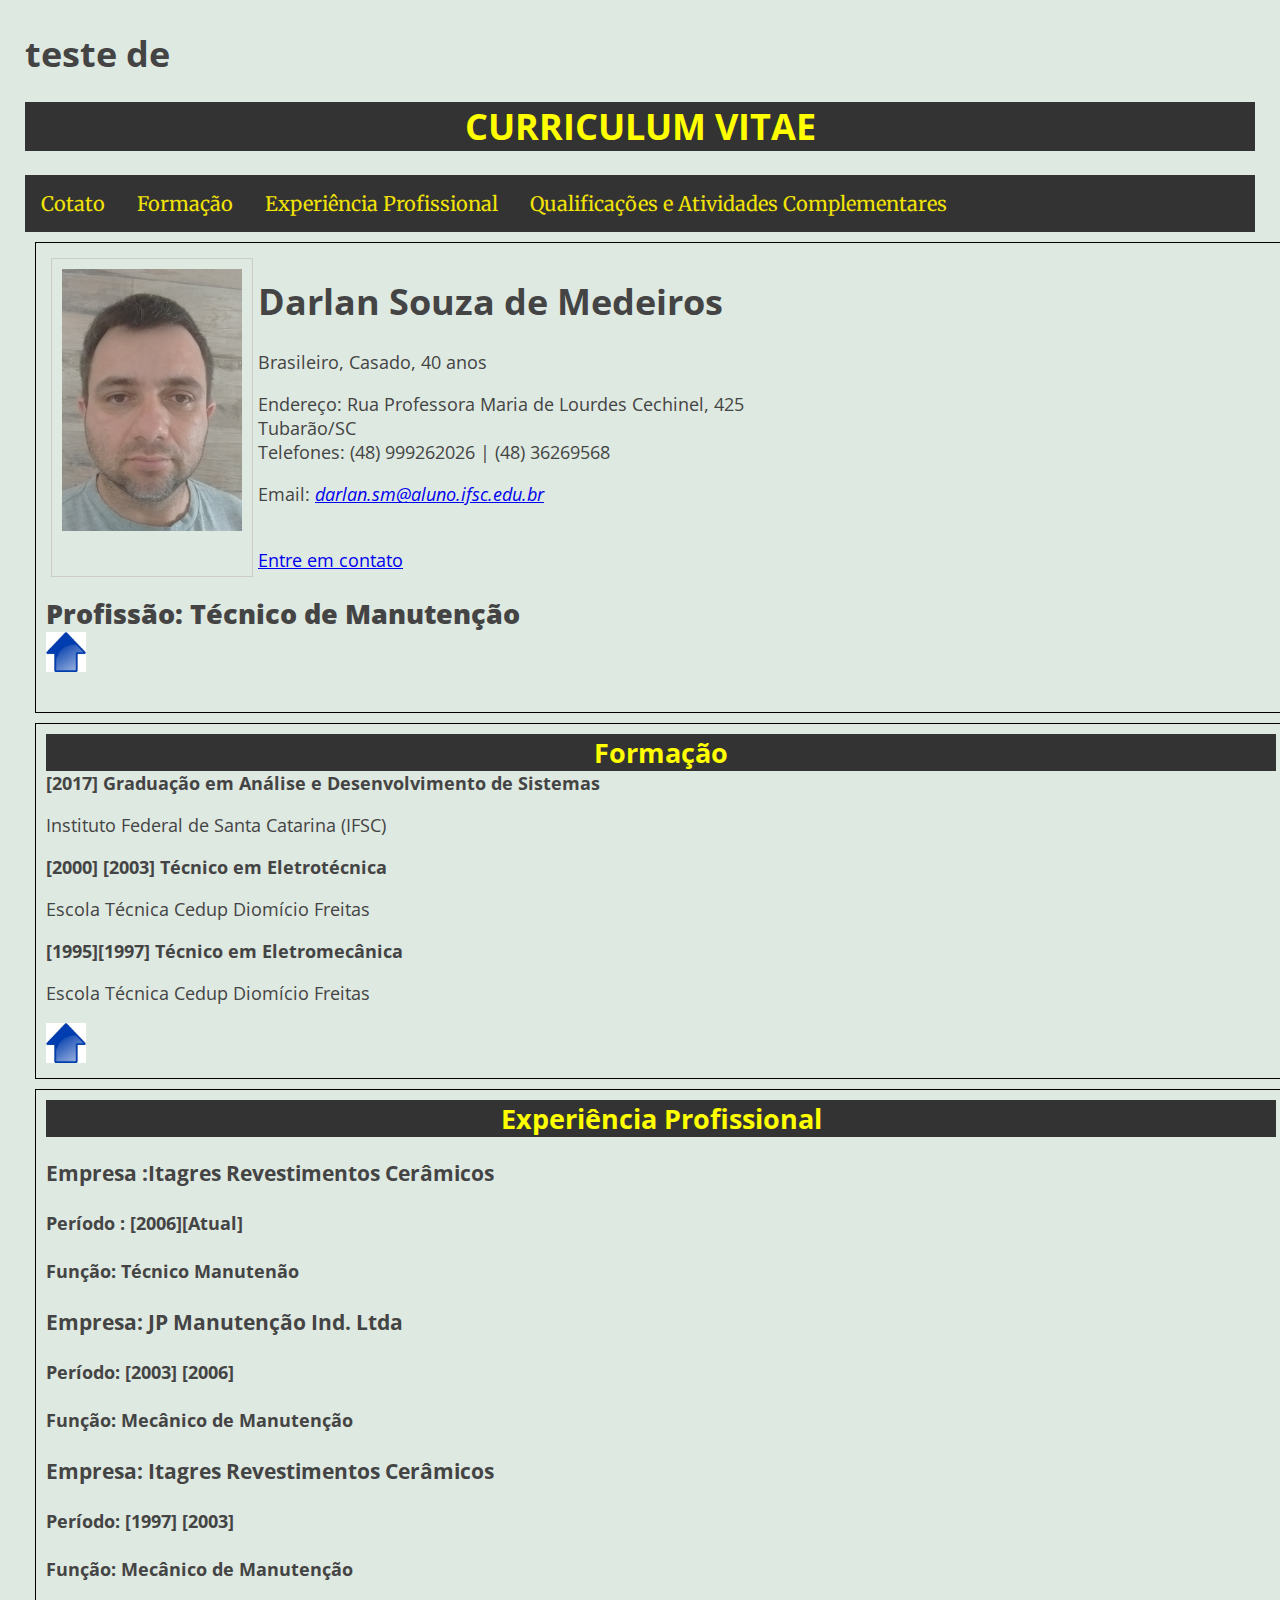
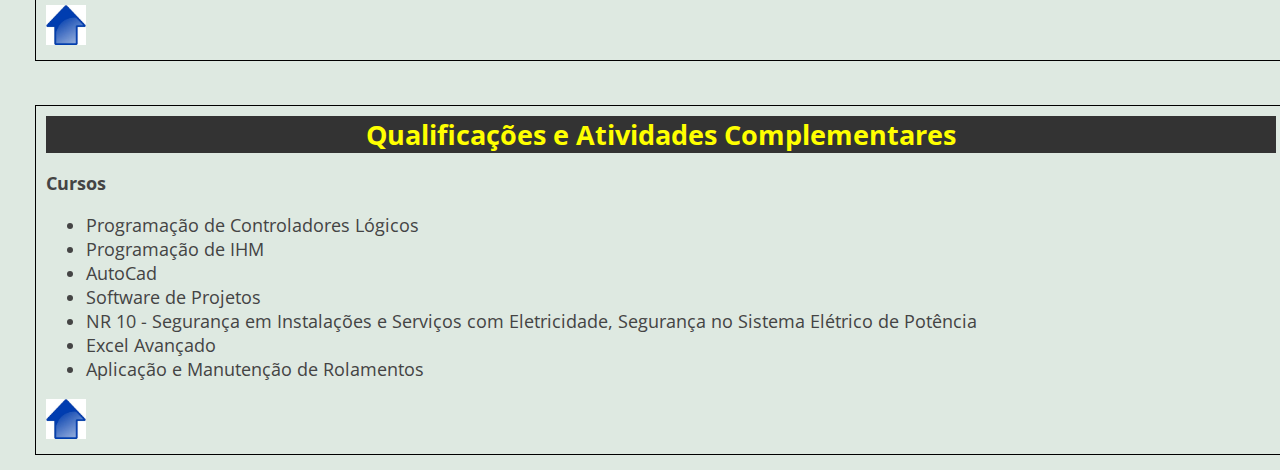
<file: index.html>
<!DOCTYPE html>
<html>

<head>
  <title>Curriculo</title>
  <meta charset="utf-8" />
  <link rel="stylesheet" href="index.css">
</head>

<body>
  
<h1> teste de </h1>
  <h1 class="titulo"> CURRICULUM VITAE</h1>

  <br/>
  <ul id=menu>
    <li>
      <a id=Menu href="#Contato">Cotato</a>
    </li>
    <li>
      <a href="#Formação">Formação</a>
    </li>
    <li>
      <a href="#Experiencia">Experiência Profissional</a>
    </li>
    <li>
      <a href="#Qualificações">Qualificações e Atividades Complementares</a>
    </li>
  </ul>

  <div id="Contato">
    <div class="gallery">

      <img src="img/foto3x4.jpg" alt="foto3x4" width="300" height="200">

      <div class="desc"></div>
    </div>

    <h1 id="Nome">Darlan Souza de Medeiros</h1>
    <p>Brasileiro, Casado, 40 anos</p>
    <p>Endereço: Rua Professora Maria de Lourdes Cechinel, 425
      <br/>Tubarão/SC
      <br/> Telefones: (48) 999262026 | (48) 36269568
    </p>
    <p>Email:
      <i>
        <a href="mailto:darlan.sm@aluno.ifsc.edu.br">darlan.sm@aluno.ifsc.edu.br </a>
      </i>
    </p>
    <br/>
    <a href="index-2.html">Entre em contato</a>    
    <h2>
      <strong>Profissão: Técnico de Manutenção</strong>
      <br/>
      <a href="#Menu"> <img id=sobe src="img/sobe.jpg" alt="Retorna"></a>
    </h2>
  </div>
  <div id="Formação">
    <h2 class="titulo">Formação </h2>
    <strong>[2017] Graduação em Análise e Desenvolvimento de Sistemas</strong>
    <p>Instituto Federal de Santa Catarina (IFSC)</p>
    <strong>[2000] [2003] Técnico em Eletrotécnica</strong>
    <p>Escola Técnica Cedup Diomício Freitas</p>
    <strong>[1995][1997] Técnico em Eletromecânica</strong>
    <p>Escola Técnica Cedup Diomício Freitas</p>
    <a href="#Menu"> <img id=sobe src="img/sobe.jpg" alt="Retorna"></a>
  </div>

  <div id="Experiencia">
    <h2 class="titulo">Experiência Profissional</h2>
    <h3>Empresa :Itagres Revestimentos Cerâmicos</h3>
    <h4>Período : [2006][Atual]</h4>
    <h4> Função: Técnico Manutenão</h4>
    <h3>Empresa: JP Manutenção Ind. Ltda </h3>
    <h4>Período: [2003] [2006]</h4>
    <h4> Função: Mecânico de Manutenção</h4>
    <h3>Empresa: Itagres Revestimentos Cerâmicos</h3>
    <h4>Período: [1997] [2003]</h4>
    <h4> Função: Mecânico de Manutenção</h4>
    <a href="#Menu"> <img id=sobe src="img/sobe.jpg" alt="Retorna"></a>
  </div>
  <br/>
  <div id="Qualificações">
    <h2 class="titulo">Qualificações e Atividades Complementares</h2>

    <p>
      <strong>Cursos</strong>
    </p>
    <ul>
      <li>Programação de Controladores Lógicos</li>
      <li>Programação de IHM</li>
      <li>AutoCad</li>
      <li>Software de Projetos</li>
      <li>NR 10 - Segurança em Instalações e Serviços com Eletricidade, Segurança no Sistema Elétrico de Potência </li>
      <li>Excel Avançado</li>
      <li>Aplicação e Manutenção de Rolamentos</li>
    </ul>
    <a href="#Menu"> <img id=sobe src="img/sobe.jpg" alt="Retorna"></a>
    <br/>
  </div>

</body>

</html>
</file>
<file: index.css>
/* Fonts from Google Fonts - more at https://fonts.google.com */
@import url('https://fonts.googleapis.com/css?family=Open+Sans:400,700');
@import url('https://fonts.googleapis.com/css?family=Merriweather:400,700');



body {
  background-color: rgb(222, 233, 225);
  font-family: "Open Sans", sans-serif;
  padding: 5px 25px;
  font-size: 18px;
  margin: 0;
  color: #444;
}

h1.titulo {
  width: 100%;
  color: yellow;
  text-align: center;
  font-family: "Open Sans", arial;
  margin: 0;
  padding: 0;
  overflow: hidden;
  background-color: #333333;
}
h2.titulo {
  width: 100%;
  color: yellow;
  text-align: center;
  font-family: "Open Sans", arial;
  margin: 0;
  padding: 0;
  overflow: hidden;
  background-color: #333333;
}

div.gallery {
  margin: 5px;
  padding: 10px;
  border: 1px solid #ccc;
  float: left;
  width: 180px;
}


div.gallery img {
  width: 100%;
  height: auto;
}

div.desc {
  padding: 15px;
  text-align: center;
}

#Contato {
  border: 1px solid black;
  height: 100%;
  width: 100%;
  padding: 10px;
  margin: 10px;
  
}

#Formação{
  border: 1px solid black;
  height: 100%;
  width: 100%;
  padding: 10px;
  margin: 10px;
}

#Experiencia{
  border: 1px solid black;
  height: 100%;
  width: 100%;
  padding: 10px;
  margin: 10px;
}
#Qualificações{
  border: 1px solid black;
  height: 100%;
  width: 100%;
  padding: 10px;
  margin: 10px;
}



/*h1 {
  font-family: "Merriweather", serif;
  font-size: 32px;
}
*/

#menu {
  list-style-type: none;
  margin: 0;
  padding: 0;
  overflow: hidden;
  background-color: #333333;
  font-family: "Merriweather", serif;
  font-size: 20px;
}

#menu li {
  float: left;
}

#menu li a {
  display: block;
  color: rgb(241, 226, 7);
  text-align: center;
  padding: 16px;
  text-decoration: none;
}

#menu li a:hover {
  background-color: rgb(117, 55, 95);
}

#sobe {
  height: 40px;
  width: 40px;
  align-items: flex-end;
  
}
</file>
